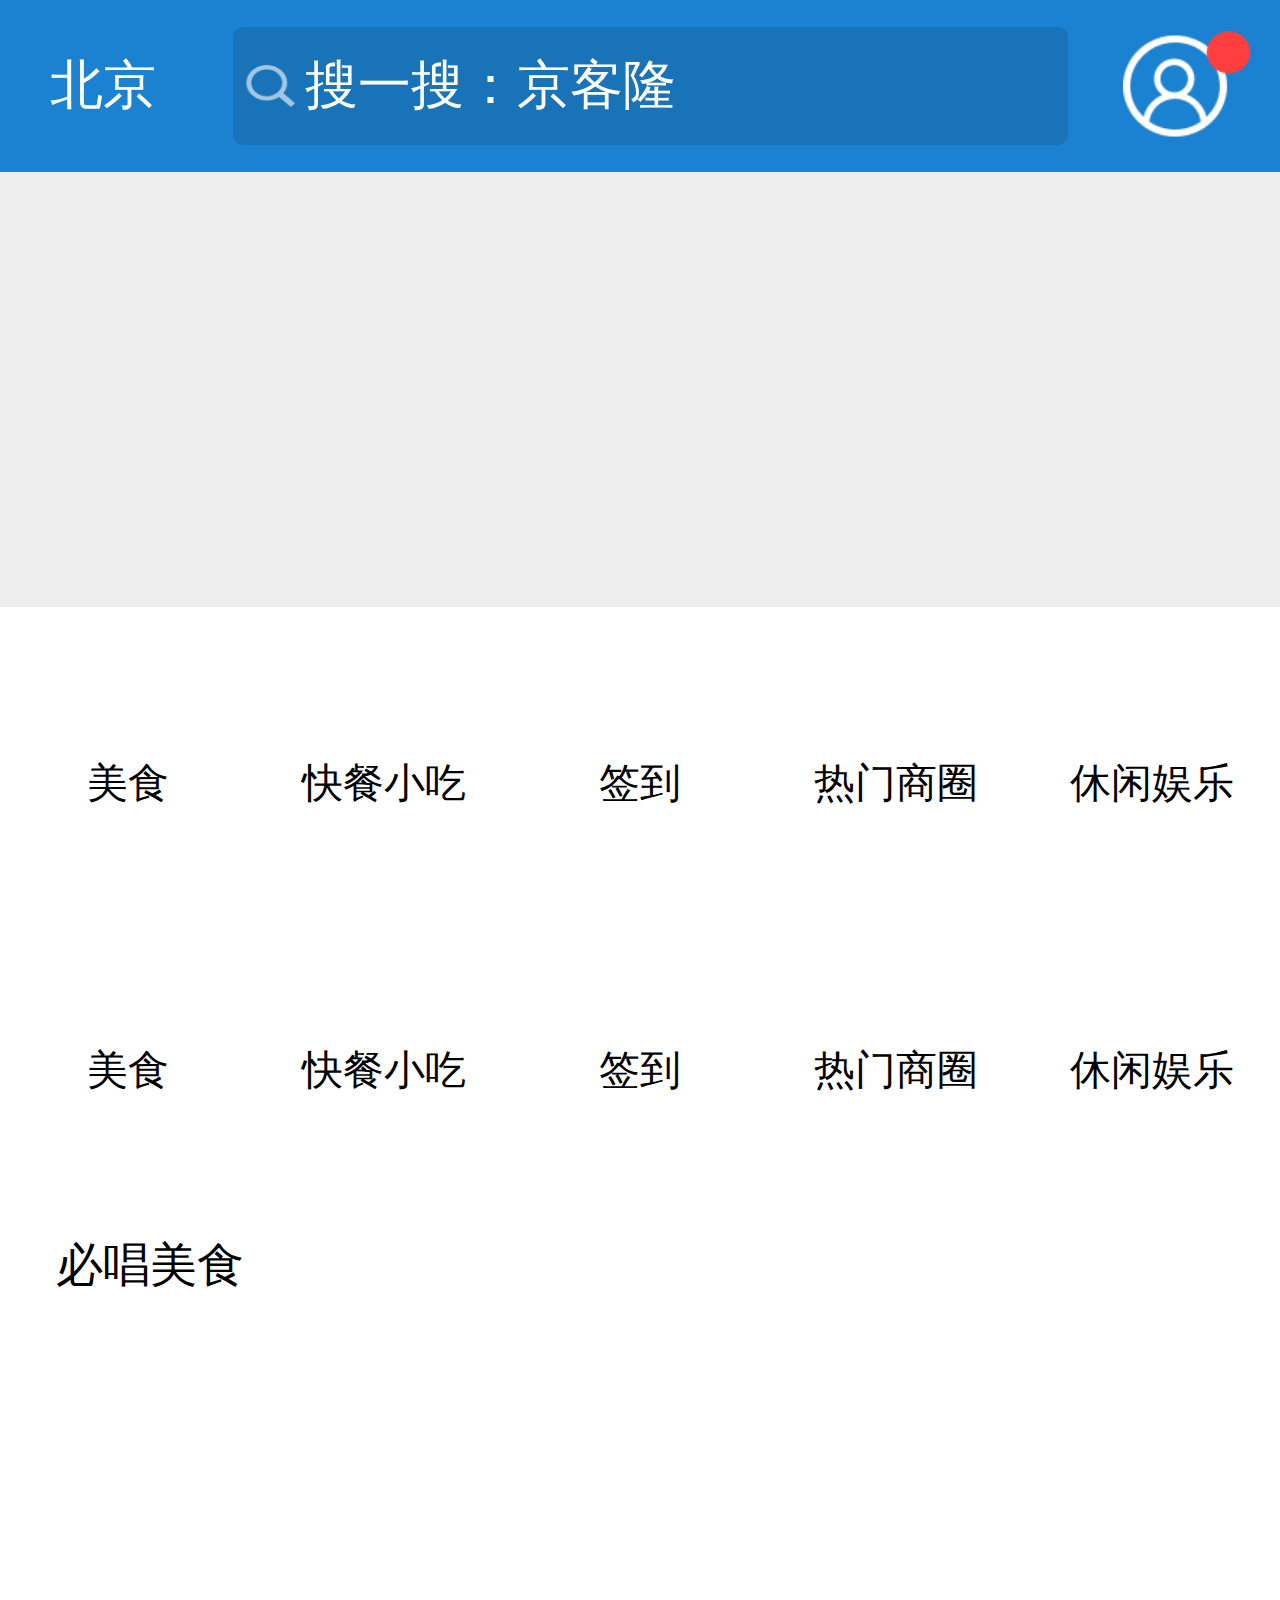
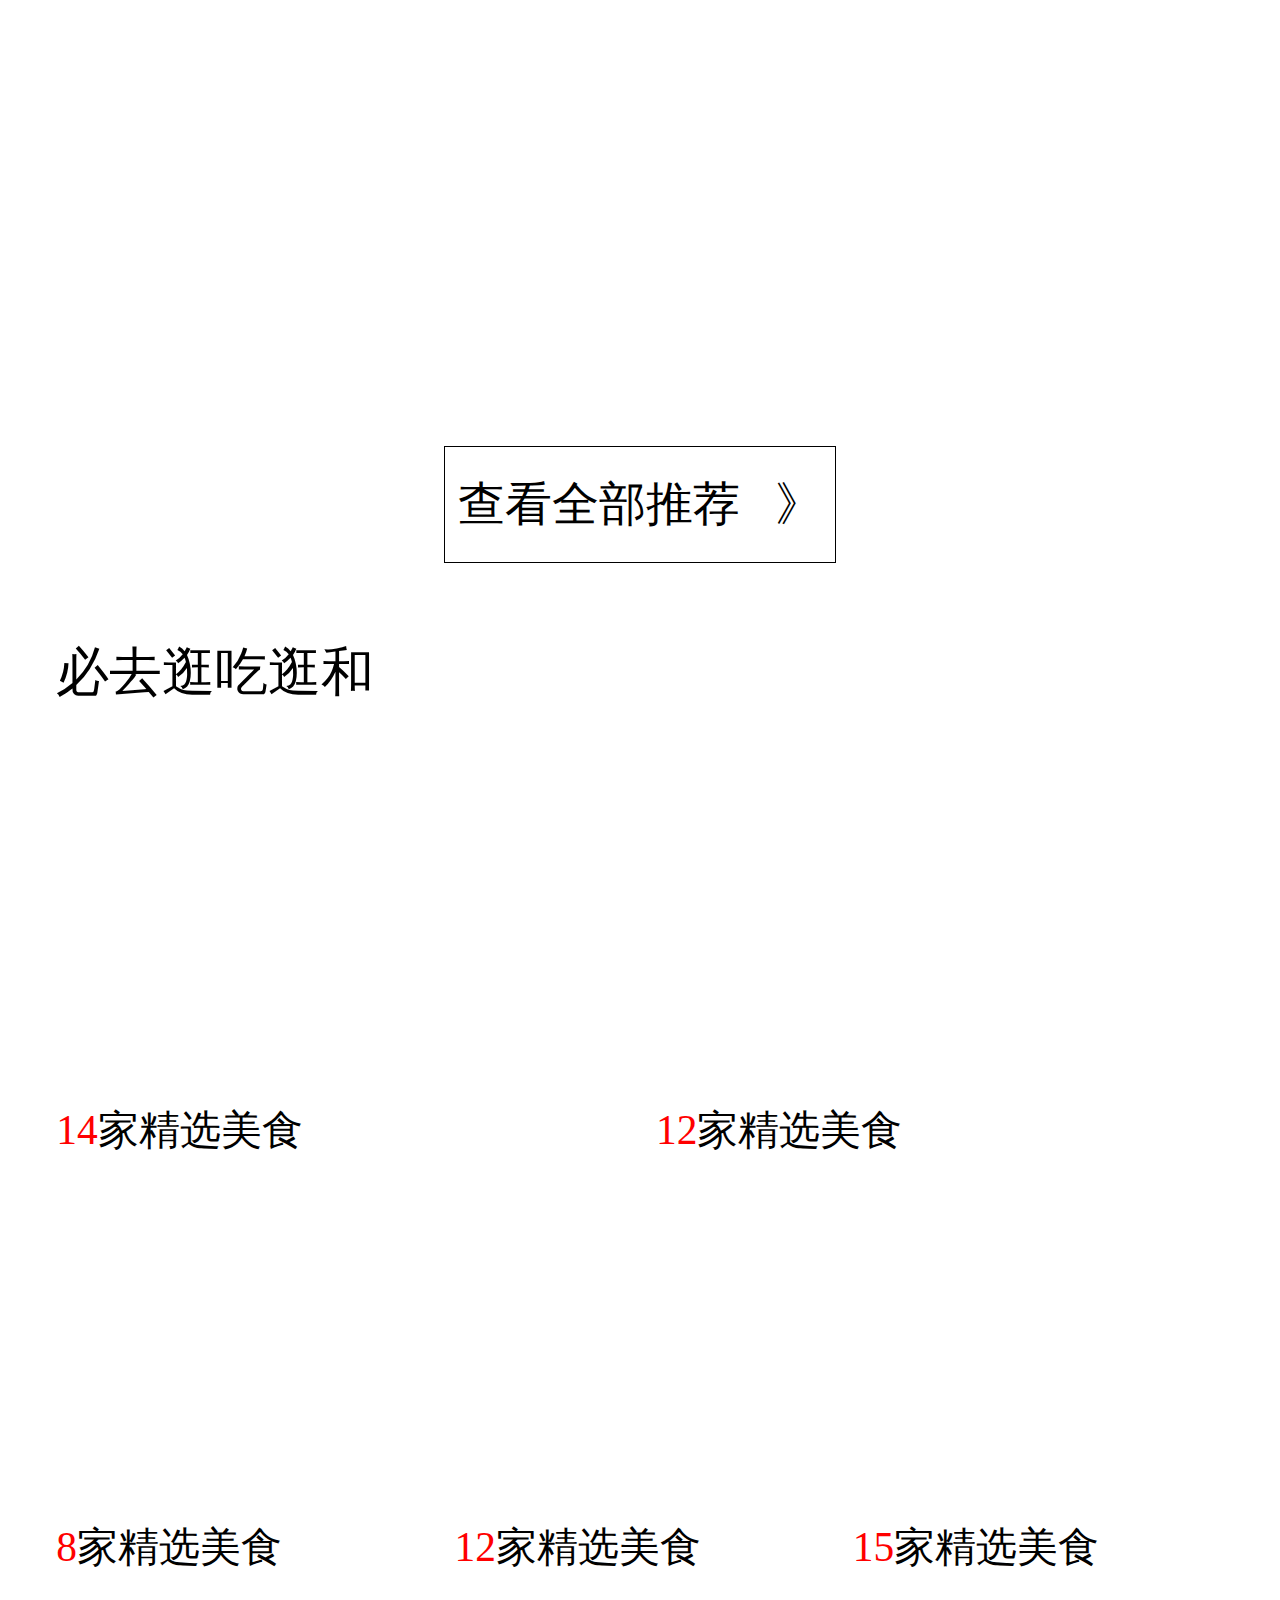
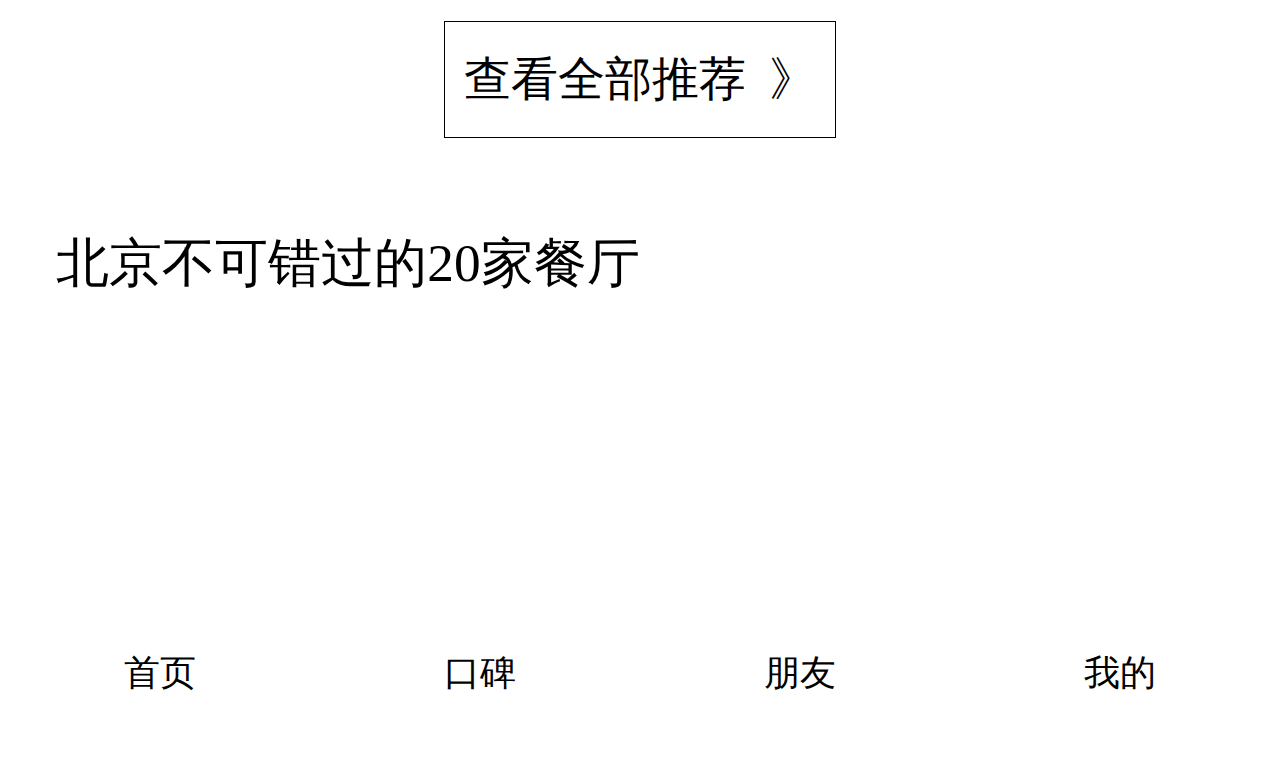
<file: ZhiFuBao/index.html>
<!DOCTYPE html>
<html>
	<head>
		<meta charset="UTF-8">
		<title></title>
		<meta name="viewport" content="width=device-width,initial-scale=1,minimum-scale=1,maximum-scale=1,user-scalable=no" />
		<link rel="stylesheet" type="text/css" href="scss/index.css"/>
		<script type="text/javascript">
			var width=document.documentElement.clientWidth
			document.documentElement.style.fontSize=width/1080*100+"px"
			window.onresize=function(){
				document.location.reload()
			}
		</script>
	</head>   
	<body>
		<div id="index-header">
			<li><p>北京</p></li>
			<li>
				<p><img src="img/支付宝_03.png"/></p>
				<p>搜一搜：京客隆</p>
			</li>
			<li>
				<img src="img/支付宝_05.png"/>
			</li>
		</div>
		<div id="index-aside">
			<img src="img/支付宝.png"/>
		</div>
		<div id="index-article">
			<li><img src="img/支付宝_10.png"/>
			<p>美食</p></li>
			<li>
				<img src="img/支付宝_12.png"/>
				<p>快餐小吃</p>
			</li>
			<li>
				<img src="img/支付宝_14.png"/>
				<p>签到</p>
			</li>
			<li>
				<img src="img/支付宝_16.png"/>
				<p>热门商圈</p>
			</li>
			<li>
				<img src="img/支付宝_18.png"/>
				<p>休闲娱乐</p>
			</li>
			<li><img src="img/支付宝_10.png"/>
			<p>美食</p></li>
			<li>
				<img src="img/支付宝_12.png"/>
				<p>快餐小吃</p>
			</li>
			<li>
				<img src="img/支付宝_14.png"/>
				<p>签到</p>
			</li>
			<li>
				<img src="img/支付宝_16.png"/>
				<p>热门商圈</p>
			</li>
			<li>
				<img src="img/支付宝_18.png"/>
				<p>休闲娱乐</p>
			</li>
		</div>
		<div id="index-content">
			<div><p>必唱美食</p></div>
			<div>
	 			<img src="img/支付宝2_36.png"/>
				<img src="img/支付宝2_38.png"/>
				<img src="img/支付宝2_40.png"/>
				<img src="img/支付宝2_45.png"/>
				<img src="img/支付宝2_46.png"/>
				<img src="img/支付宝2_46.png"/>
			</div>   
			<div><p>查看全部推荐    &nbsp;&nbsp;》</p></div>
			
		</div>
		<div id="index-header1">
			<div class="index-header1-div1">
				<p>必去逛吃逛和</p>
			</div>
			<div class="index-header1-div2"> 
	  			<div class="index-header1-div21">
					<li>
						<img src="img/_支付宝_03.png"/>
		 				<p><span>14</span>家精选美食</p>
					</li>
					<li>
						<img src="img/_支付宝_05.png"/>
						<p><span>12</span>家精选美食</p>
					</li>
				</div>
				<div class="index-header1-div22">
					<li>
						<img src="img/_支付宝_08.png"/>
						<p><span>8</span>家精选美食</p>
					</li>
					<li>
						<img src="img/_支付宝_10.png"/>
						<p><span>12</span>家精选美食</p>
					</li>
					<li>
						<img src="img/_支付宝_12.png"/>
						<p><span>15</span>家精选美食</p>
					</li>
				</div>
			</div>
			<div class="index-header1-div3">
				<p>查看全部推荐&nbsp;&nbsp;》</p>
			</div>
		</div>
		<div id="index-content1">
			<li>北京不可错过的20家餐厅</li>
			<li>
				<img src="img/_支付宝_17.png"/>
				<img src="img/_支付宝_19.png"/>
			</li>  
		</div>
		<div id="index-footer">
			<li>
				<img src="img/支付宝2_49.png"/>
				<p>首页</p>
			</li>
			<li>
				<img src="img/支付宝2_51.png"/>
				<p>口碑</p>
			</li>
			<li>
				<img src="img/支付宝2_53.png"/>
				<p>朋友</p>
			</li>
			<li>
				<img src="img/支付宝2_55.png"/>
				<p>我的</p>
			</li>
		</div>
	</body>
</html>
</file>
<file: ZhiFuBao/scss/index.css>
* {
  margin: 0;
  padding: 0;
  list-style: none; }

body {
  background: #ededed; }

#index-header {
  width: 100%;
  height: 1.45rem;
  display: flex;
  justify-content: space-around;
  align-items: center;
  background: #1b82d2;
  position: fixed;
  top: 0; }
  #index-header li:nth-child(1) {
    width: 1.28rem;
    height: 0.99rem;
    display: flex;
    align-items: center;
    justify-content: center; }
    #index-header li:nth-child(1) p {
      font-size: 0.45rem;
      color: white; }
  #index-header li:nth-child(2) {
    width: 7.05rem;
    height: 0.99rem;
    display: flex;
    align-items: center;
    background: #1873b9;
    border-radius: 10px; }
    #index-header li:nth-child(2) p:nth-child(1) {
      width: 0.61rem;
      height: 0.67rem;
      font-size: 0; }
      #index-header li:nth-child(2) p:nth-child(1) img {
        width: 100%;
        height: 100%; }
    #index-header li:nth-child(2) p:nth-child(2) {
      font-size: 0.45rem;
      color: white; }
  #index-header li:nth-child(3) {
    width: 1.1rem;
    height: 0.99rem; }
    #index-header li:nth-child(3) img {
      width: 100%;
      height: 100%; }

#index-aside {
  width: 100%;
  height: 3.67rem;
  margin-top: 1.45rem; }
  #index-aside img {
    width: 100%;
    height: 100%; }

#index-article {
  width: 100%;
  height: 4.84rem;
  background: white;
  display: flex;
  justify-content: space-around;
  align-items: auto;
  flex-wrap: wrap; }
  #index-article li {
    width: 2.09rem;
    height: 1.78rem;
    display: flex;
    justify-content: center;
    align-items: center;
    flex-direction: column; }
    #index-article li img {
      width: 1.25rem;
      height: 1.2rem; }
    #index-article li p {
      font-size: 0.35rem; }

#index-content {
  width: 100%;
  height: 8.67rem;
  display: flex;
  align-items: center;
  flex-direction: column;
  background: white; }
  #index-content div:nth-child(1) {
    width: 9.85rem;
    height: 1.42rem;
    display: flex;
    align-items: center; }
    #index-content div:nth-child(1) p {
      font-size: 0.4rem; }
  #index-content div:nth-child(2) {
    width: 9.85rem;
    height: 5.5rem;
    display: flex;
    justify-content: space-around;
    flex-wrap: wrap; }
    #index-content div:nth-child(2) img {
      width: 3.11rem;
      height: 2.5rem; }
  #index-content div:nth-child(3) {
    width: 100%;
    height: 1.75rem;
    display: flex;
    align-items: center;
    justify-content: center; }
    #index-content div:nth-child(3) p {
      width: 3.29rem;
      height: 0.97rem;
      font-size: 0.4rem;
      border: 1px solid;
      text-align: center;
      line-height: 0.97rem; }

#index-header1 {
  width: 100%;
  height: 9.97rem;
  display: flex;
  justify-content: center;
  flex-direction: column;
  align-items: center;
  background: white; }
  #index-header1 .index-header1-div1 {
    width: 9.85rem;
    height: 1.1rem; }
    #index-header1 .index-header1-div1 p {
      font-size: 0.45rem; }
  #index-header1 .index-header1-div2 {
    width: 9.85rem;
    height: 7.01rem; }
    #index-header1 .index-header1-div2 .index-header1-div21 {
      width: 100%;
      height: 3.52rem;
      display: flex;
      justify-content: space-between; }
      #index-header1 .index-header1-div2 .index-header1-div21 li {
        width: 4.79rem;
        height: 100%; }
        #index-header1 .index-header1-div2 .index-header1-div21 li img {
          width: 100%;
          height: 2.58rem; }
        #index-header1 .index-header1-div2 .index-header1-div21 li p {
          font-size: 0.35rem; }
          #index-header1 .index-header1-div2 .index-header1-div21 li p span {
            color: red; }
    #index-header1 .index-header1-div2 .index-header1-div22 {
      width: 100%;
      height: 3.52rem;
      display: flex;
      justify-content: space-between; }
      #index-header1 .index-header1-div2 .index-header1-div22 li {
        width: 3.13rem;
        height: 100%; }
        #index-header1 .index-header1-div2 .index-header1-div22 li img {
          width: 100%;
          height: 2.58rem; }
        #index-header1 .index-header1-div2 .index-header1-div22 li p {
          font-size: 0.35rem; }
          #index-header1 .index-header1-div2 .index-header1-div22 li p span {
            color: red; }
  #index-header1 .index-header1-div3 {
    width: 100%;
    height: 1.37rem;
    display: flex;
    align-items: center;
    justify-content: center; }
    #index-header1 .index-header1-div3 p {
      width: 3.29rem;
      height: 0.97rem;
      font-size: 0.4rem;
      border: 1px solid;
      text-align: center;
      line-height: 0.97rem; }

#index-content1 {
  width: 100%;
  height: 3.29rem;
  display: flex;
  justify-content: center;
  align-items: center;
  flex-direction: column;
  background: white; }
  #index-content1 li:nth-child(1) {
    width: 9.85rem;
    height: 1.34rem;
    font-size: 0.45rem; }
  #index-content1 li:nth-child(2) {
    width: 9.85rem;
    height: 1.3rem;
    display: flex;
    justify-content: space-between; }
    #index-content1 li:nth-child(2) img {
      width: 4.78rem;
      height: 100%; }

#index-footer {
  width: 100%;
  height: 1.6rem;
  background: white;
  display: flex;
  justify-content: space-around; }
  #index-footer li {
    width: 1.67rem;
    height: 1.59rem;
    display: flex;
    flex-direction: column;
    align-items: center;
    justify-content: center; }
    #index-footer li img {
      width: 0.92rem;
      height: 0.99ren; }
    #index-footer li p {
      font-size: 0.3rem; }

/*# sourceMappingURL=index.css.map */
</file>
